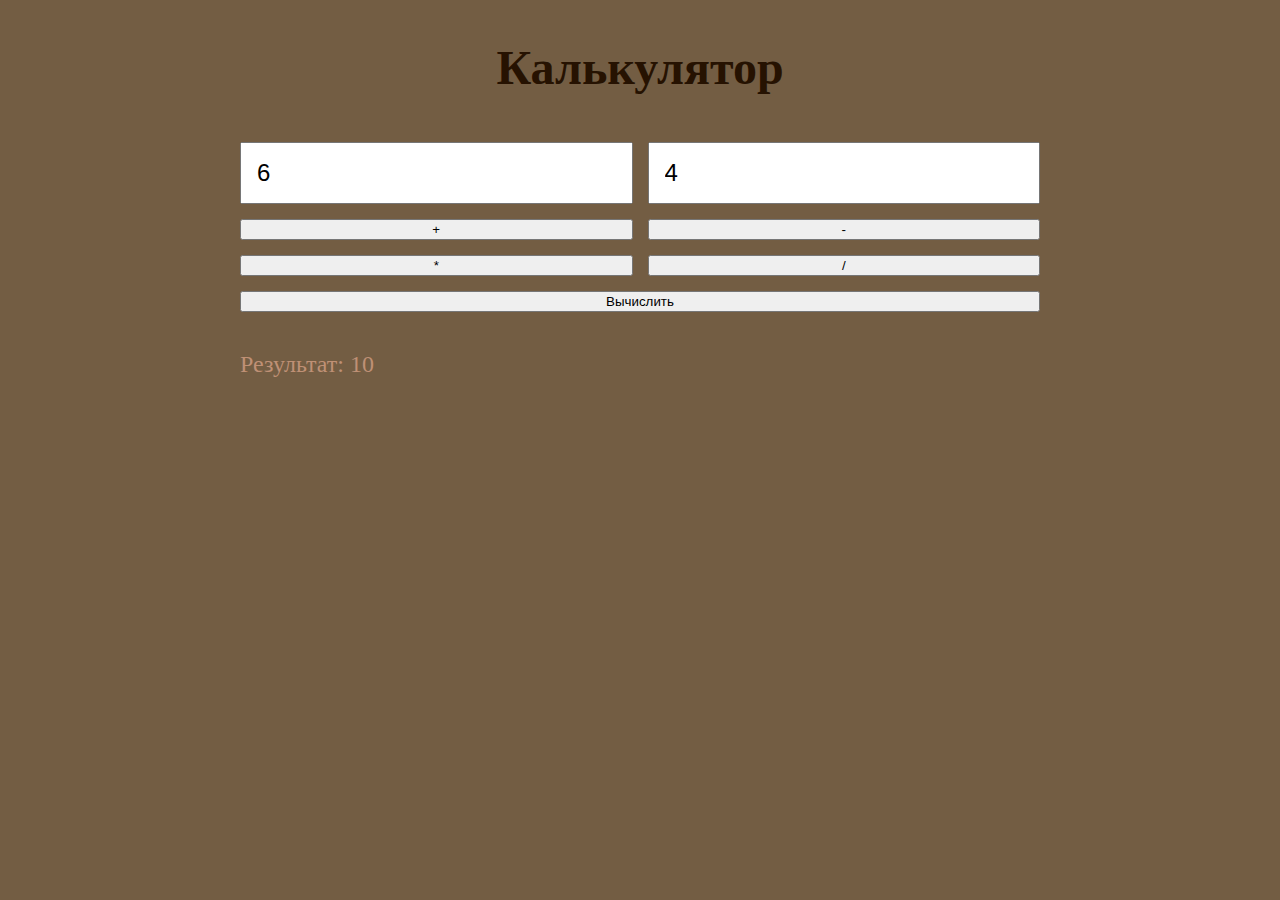
<file: index.html>
<!DOCTYPE html>
<html lang="ru">

<head>
  <meta charset="UTF-8">
  <meta name="viewport" content="width=device-width, initial-scale=1.0" />
  <link rel="stylesheet" href="./styles/styles.css">
  <title>Калькулятор</title>

  <script>
  </script>
</head>

<body>

  <div class="container">
    <h1>Калькулятор</h1>

    <div>
      <input type="number" value="6" id="first-input">
      <input type="number" value="4" id="second-input">
    </div>

    <div>
      <button id="plus">+</button>
      <button id="minus">-</button>
    </div>

    <div>
      <button id="multi">*</button>
      <button id="division">/</button>
    </div>

    <button id="calc">Вычислить</button>
    <p>Результат: <span id="res">10</span></p>

  </div>
  <script src="scripts/script.js">
  </script>


</body>

</html>
</file>
<file: styles/styles.css>
body {
  background-color: #735D43;
  color: #BF9075;
  font-size: 24px;
}

.container {
  max-width: 800px;
  width: 100%;
  margin: 0 auto;
  display: flex;
  flex-direction: column;
  gap: 15px;
}

.container div {
  display: flex;
  gap: 15px;
}

.container div button {
  width: 100%;
}

input {
  width: 100%;
  padding: 15px;
  font-size: 24px;
}

h1 {
  color: #261201;
  text-align: center;
}
</file>
